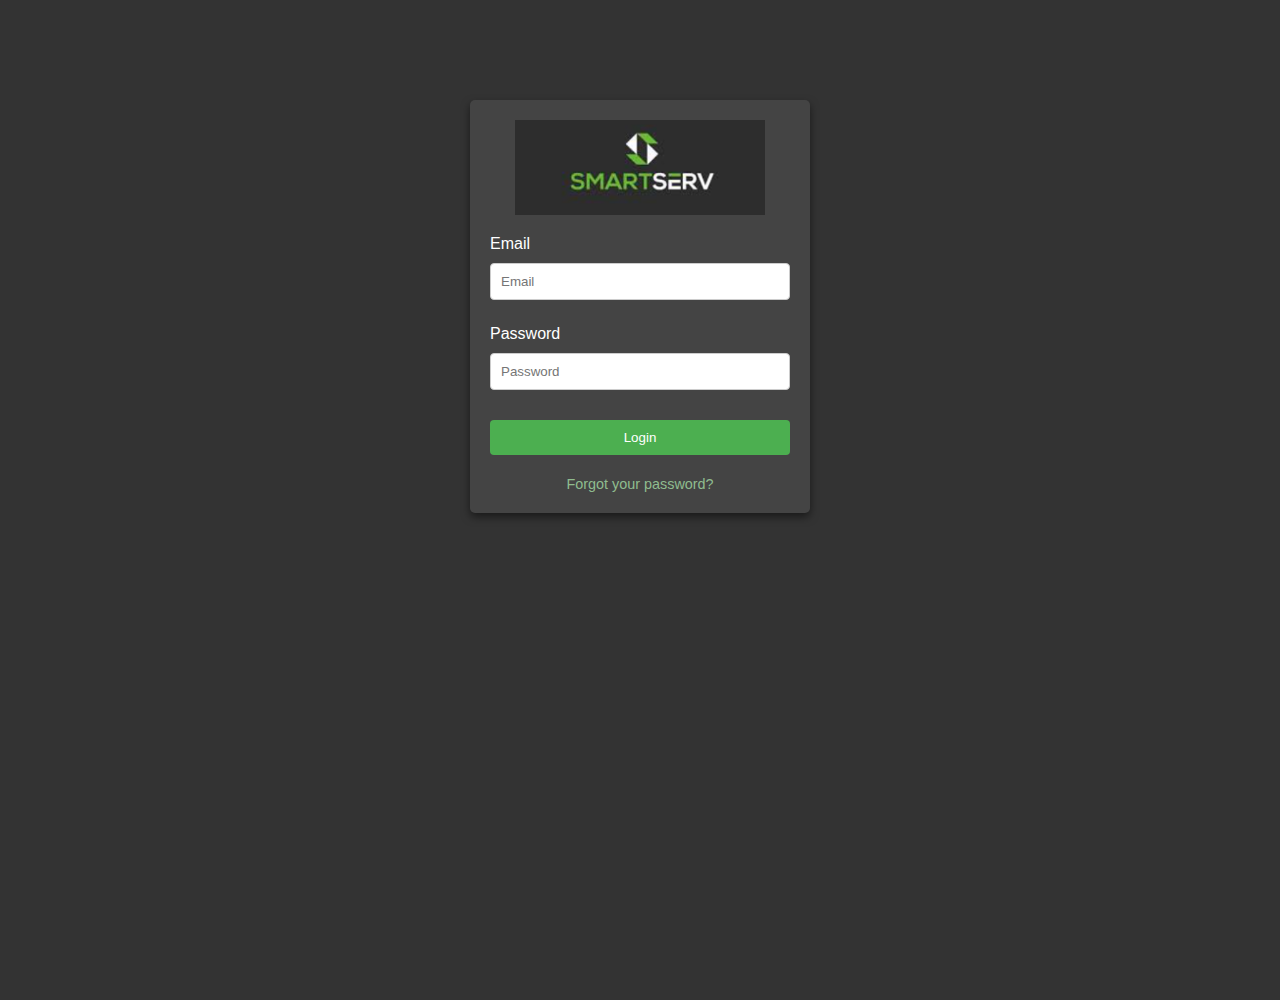
<file: index.html>
<!DOCTYPE html>
<html lang="en">
<head>
    <meta charset="UTF-8">
    <meta name="viewport" content="width=device-width, initial-scale=1.0">
    <title>Login Dashboard</title>
    <link rel="stylesheet" href="styles.css">
</head>
<body>
    <div class="login-container">
        <div class="login-header">
            <img src="Screenshot 2023-12-22 171847.png" alt="SMART SERV" class="logo">
            <!-- <h1>SMART SERV</h1> -->
        </div>
        <form id="login-form">
            <div class="input-container">
                <label for="email">Email</label>
                <input type="email" id="email" name="email" placeholder="Email" required>
            </div>
            <div class="input-container">
                <label for="password">Password</label>
                <input type="password" id="password" name="password" placeholder="Password" required>
            </div>
            <div class="action-container">
                <button type="submit" id="login-button">Login</button>
            </div>
        </form>
        <div class="footer">
            <a href="#">Forgot your password?</a>
        </div>
    </div>
    <script src="script.js"></script>
</body>
</html>
</file>
<file: styles.css>
body, html {
    height: 100%;
    margin: 0;
    font-family: Arial, sans-serif;
    background-color: #333; 
  }
  
  .login-container {
    width: 300px;
    margin: 100px auto;
    padding: 20px;
    background: #444; 
    color: white;
    border-radius: 5px;
    box-shadow: 0 4px 8px rgba(0, 0, 0, 0.5); 
  }
  
  .login-header {
    text-align: center;
    margin-bottom: 20px;
  }
  
  .login-header .logo {
    width: 250px; 
    display: block;
    margin: 0 auto;
  }
  
  .login-header h1 {
    font-size: 20px;
    color: white;
    margin-top: 10px;
  }
  
  .input-container {
    margin-bottom: 15px;
  }
  
  .input-container label {
    display: block;
    margin-bottom: 5px;
  }
  
  .input-container input {
    width: 100%;
    padding: 10px;
    margin: 5px 0 10px 0;
    display: inline-block;
    border: 1px solid #ccc;
    border-radius: 4px;
    box-sizing: border-box; 
  }
  
  .action-container {
    margin: 20px 0;
  }
  
  #login-button {
    background-color: #4CAF50; 
    color: white;
    padding: 10px 20px;
    margin: 0;
    border: none;
    cursor: pointer;
    width: 100%;
    border-radius: 4px;
  }
  
  #login-button:hover {
    background-color: #45a049;
  }
  
  .footer {
    text-align: center;
    margin-top: 20px;
  }
  
  .footer a {
    color: #8fbc8f; 
    text-decoration: none;
    font-size: 0.9em;
  }
  
  .footer a:hover {
    text-decoration: underline;
  }
  
  /* Responsive design for smaller screens */
  @media (max-width: 600px) {
    .login-container {
      width: 90%;
      margin-top: 50px;
    }
  }
</file>
